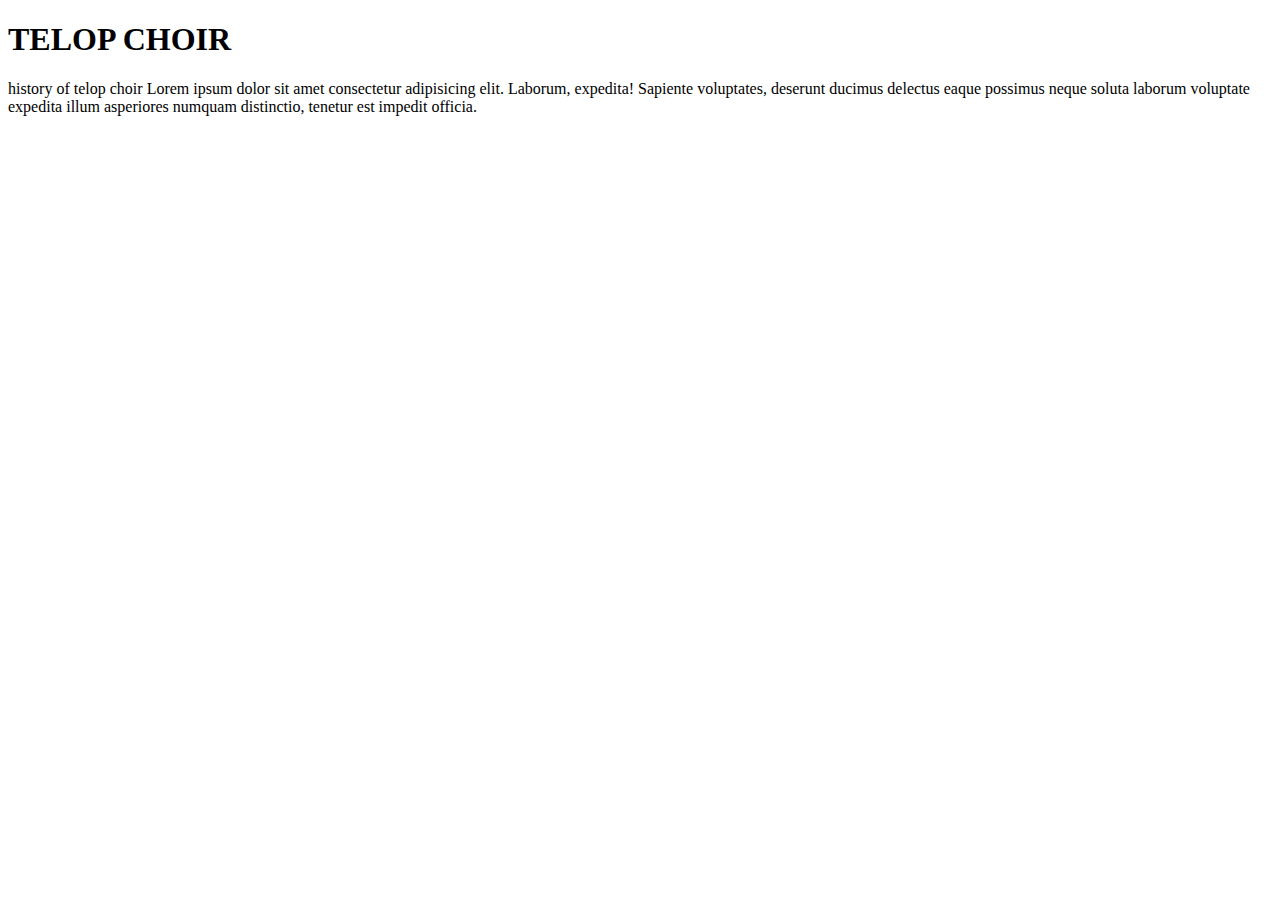
<file: chior.html>
<!DOCTYPE html>
<html lang="en">
<head>
    <meta charset="UTF-8">
    <meta name="viewport" content="width=device-width, initial-scale=1.0">
    <title>telop chior</title>
</head>
<body>
    <h1>TELOP CHOIR</h1>
    <P>history of telop choir
        Lorem ipsum dolor sit amet consectetur adipisicing elit. Laborum, expedita! Sapiente voluptates, deserunt ducimus delectus eaque possimus neque soluta laborum voluptate expedita illum asperiores numquam distinctio, tenetur est impedit officia.</P>
</body>
</html>
</file>
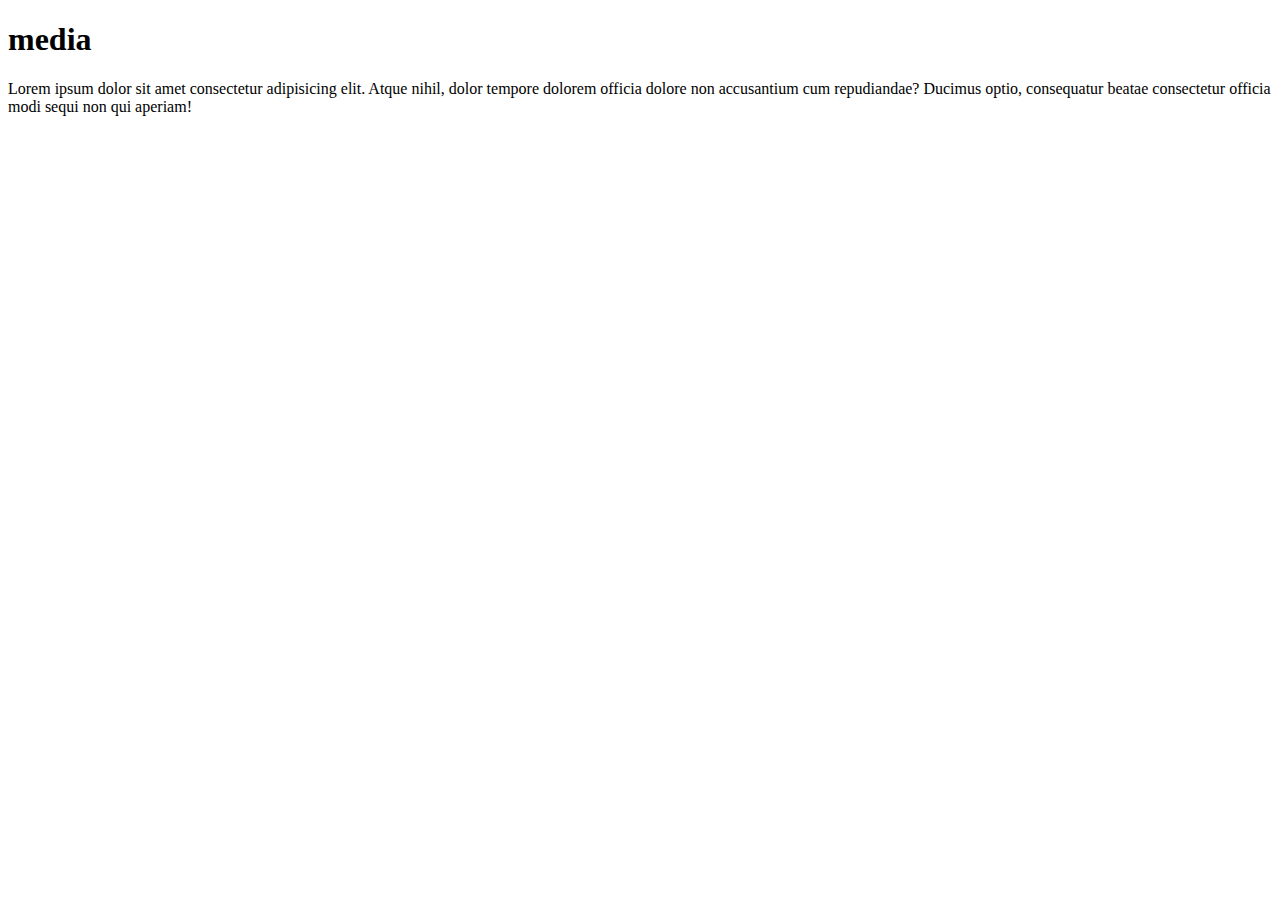
<file: media.html>
<!DOCTYPE html>
<html lang="en">
<head>
    <meta charset="UTF-8">
    <meta name="viewport" content="width=device-width, initial-scale=1.0">
    <title>Media</title>
</head>
<body>
    <h1>media</h1>
    <p>Lorem ipsum dolor sit amet consectetur adipisicing elit. Atque nihil, dolor tempore dolorem officia dolore non accusantium cum repudiandae? Ducimus optio, consequatur beatae consectetur officia modi sequi non qui aperiam!</p>
</body>
</html>
</file>
